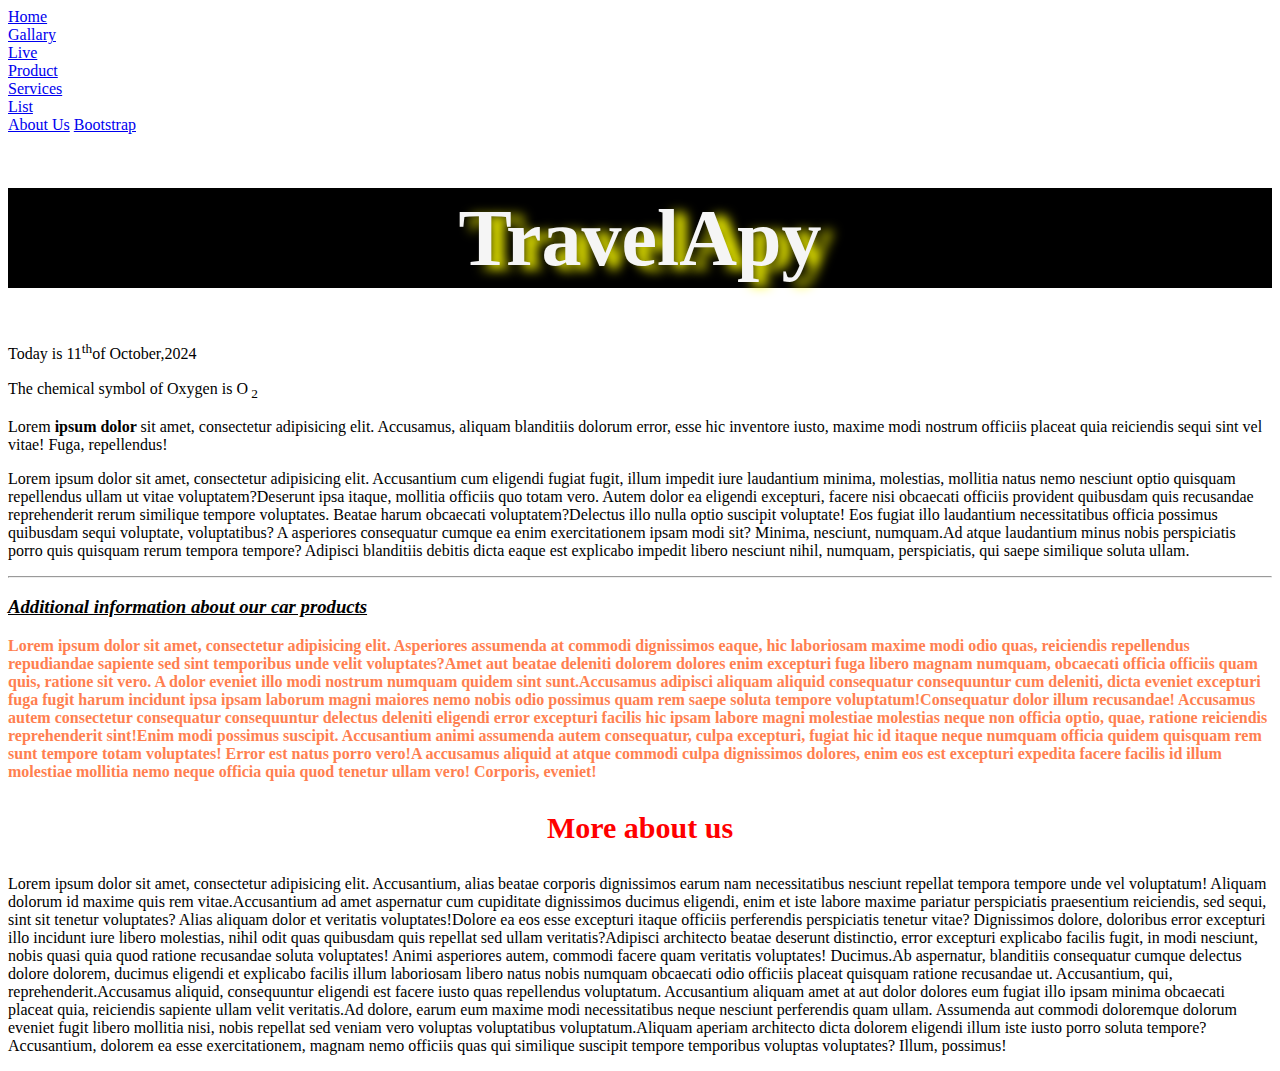
<file: index.html>
<!doctype html>
<html lang="en">
<head>
  <meta charset="UTF-8">
  <meta name="viewport"
        content="width=device-width, user-scalable=no, initial-scale=1.0, maximum-scale=1.0, minimum-scale=1.0">
  <meta http-equiv="X-UA-Compatible" content="ie=edge">
  <title>Home </title>
  <link rel="icon" href="Assets/home.png">
  <link rel="stylesheet" href="CSS/main.css">
</head>

<body>
<a href="index.html"> Home</a><br>
<a href="gallary.html" target="_self">Gallary</a> <br>
<a href="https://www.youtube.com/watch?v=nEuQW0S_9D8" target="_blank">Live</a><br>
<a href="Product.html"> Product</a> <br>
<a href="Services.html"> Services</a><br>
<a href="List.html"> List</a><br>
<a href="About.html">About Us</a>
<a href="main.html">Bootstrap</a>
<h1>
  TravelApy
  </h1>
<p> Today is 11<sup>th</sup>of October,2024</p>
<p>The chemical symbol of Oxygen is O<sub> 2</sub></p>
  <p>
    Lorem <b> ipsum dolor </b> sit amet, consectetur adipisicing elit. Accusamus, aliquam blanditiis dolorum error, esse hic inventore iusto, maxime modi nostrum officiis placeat quia reiciendis sequi sint vel vitae! Fuga, repellendus!
  </p>
  <p><span>Lorem ipsum dolor sit amet, consectetur adipisicing elit. Accusantium cum eligendi fugiat fugit, illum impedit iure laudantium minima, molestias, mollitia natus nemo nesciunt optio quisquam repellendus ullam ut vitae voluptatem?</span><span>Deserunt ipsa itaque, mollitia officiis quo totam vero. Autem dolor ea eligendi excepturi, facere nisi obcaecati officiis provident quibusdam quis recusandae reprehenderit rerum similique tempore voluptates. Beatae harum obcaecati voluptatem?</span><span>Delectus illo nulla optio suscipit voluptate! Eos fugiat illo laudantium necessitatibus officia possimus quibusdam sequi voluptate, voluptatibus? A asperiores consequatur cumque ea enim exercitationem ipsam modi sit? Minima, nesciunt, numquam.</span><span>Ad atque laudantium minus nobis perspiciatis porro quis quisquam rerum tempora tempore? Adipisci blanditiis debitis dicta eaque est explicabo impedit libero nesciunt nihil, numquam, perspiciatis, qui saepe similique soluta ullam.</span></p>
<hr>
<h3 > <u> <i>
  Additional information about our car products </i></u> </h3>
<p style="color: coral; font-weight:bold"><span>Lorem ipsum dolor sit amet, consectetur adipisicing elit. Asperiores assumenda at commodi dignissimos eaque, hic laboriosam maxime modi odio quas, reiciendis repellendus repudiandae sapiente sed sint temporibus unde velit voluptates?</span><span>Amet aut beatae deleniti dolorem dolores enim excepturi fuga libero magnam numquam, obcaecati officia officiis quam quis, ratione sit vero. A dolor eveniet illo modi nostrum numquam quidem sint sunt.</span><span>Accusamus adipisci aliquam aliquid consequatur consequuntur cum deleniti, dicta eveniet excepturi fuga fugit harum incidunt ipsa ipsam laborum magni maiores nemo nobis odio possimus quam rem saepe soluta tempore voluptatum!</span><span>Consequatur dolor illum recusandae! Accusamus autem consectetur consequatur consequuntur delectus deleniti eligendi error excepturi facilis hic ipsam labore magni molestiae molestias neque non officia optio, quae, ratione reiciendis reprehenderit sint!</span><span>Enim modi possimus suscipit. Accusantium animi assumenda autem consequatur, culpa excepturi, fugiat hic id itaque neque numquam officia quidem quisquam rem sunt tempore totam voluptates! Error est natus porro vero!</span><span>A accusamus aliquid at atque commodi culpa dignissimos dolores, enim eos est excepturi expedita facere facilis id illum molestiae mollitia nemo neque officia quia quod tenetur ullam vero! Corporis, eveniet!</span></p>
<h3 style="color: red; text-align:center;font-size: 30px">
  More about us
</h3>
<p><span>Lorem ipsum dolor sit amet, consectetur adipisicing elit. Accusantium, alias beatae corporis dignissimos earum nam necessitatibus nesciunt repellat tempora tempore unde vel voluptatum! Aliquam dolorum id maxime quis rem vitae.</span><span>Accusantium ad amet aspernatur cum cupiditate dignissimos ducimus eligendi, enim et iste labore maxime pariatur perspiciatis praesentium reiciendis, sed sequi, sint sit tenetur voluptates? Alias aliquam dolor et veritatis voluptates!</span><span>Dolore ea eos esse excepturi itaque officiis perferendis perspiciatis tenetur vitae? Dignissimos dolore, doloribus error excepturi illo incidunt iure libero molestias, nihil odit quas quibusdam quis repellat sed ullam veritatis?</span><span>Adipisci architecto beatae deserunt distinctio, error excepturi explicabo facilis fugit, in modi nesciunt, nobis quasi quia quod ratione recusandae soluta voluptates! Animi asperiores autem, commodi facere quam veritatis voluptates! Ducimus.</span><span>Ab aspernatur, blanditiis consequatur cumque delectus dolore dolorem, ducimus eligendi et explicabo facilis illum laboriosam libero natus nobis numquam obcaecati odio officiis placeat quisquam ratione recusandae ut. Accusantium, qui, reprehenderit.</span><span>Accusamus aliquid, consequuntur eligendi est facere iusto quas repellendus voluptatum. Accusantium aliquam amet at aut dolor dolores eum fugiat illo ipsam minima obcaecati placeat quia, reiciendis sapiente ullam velit veritatis.</span><span>Ad dolore, earum eum maxime modi necessitatibus neque nesciunt perferendis quam ullam. Assumenda aut commodi doloremque dolorum eveniet fugit libero mollitia nisi, nobis repellat sed veniam vero voluptas voluptatibus voluptatum.</span><span>Aliquam aperiam architecto dicta dolorem eligendi illum iste iusto porro soluta tempore? Accusantium, dolorem ea esse exercitationem, magnam nemo officiis quas qui similique suscipit tempore temporibus voluptas voluptates? Illum, possimus!</span></p>


</body>
</html>
</file>
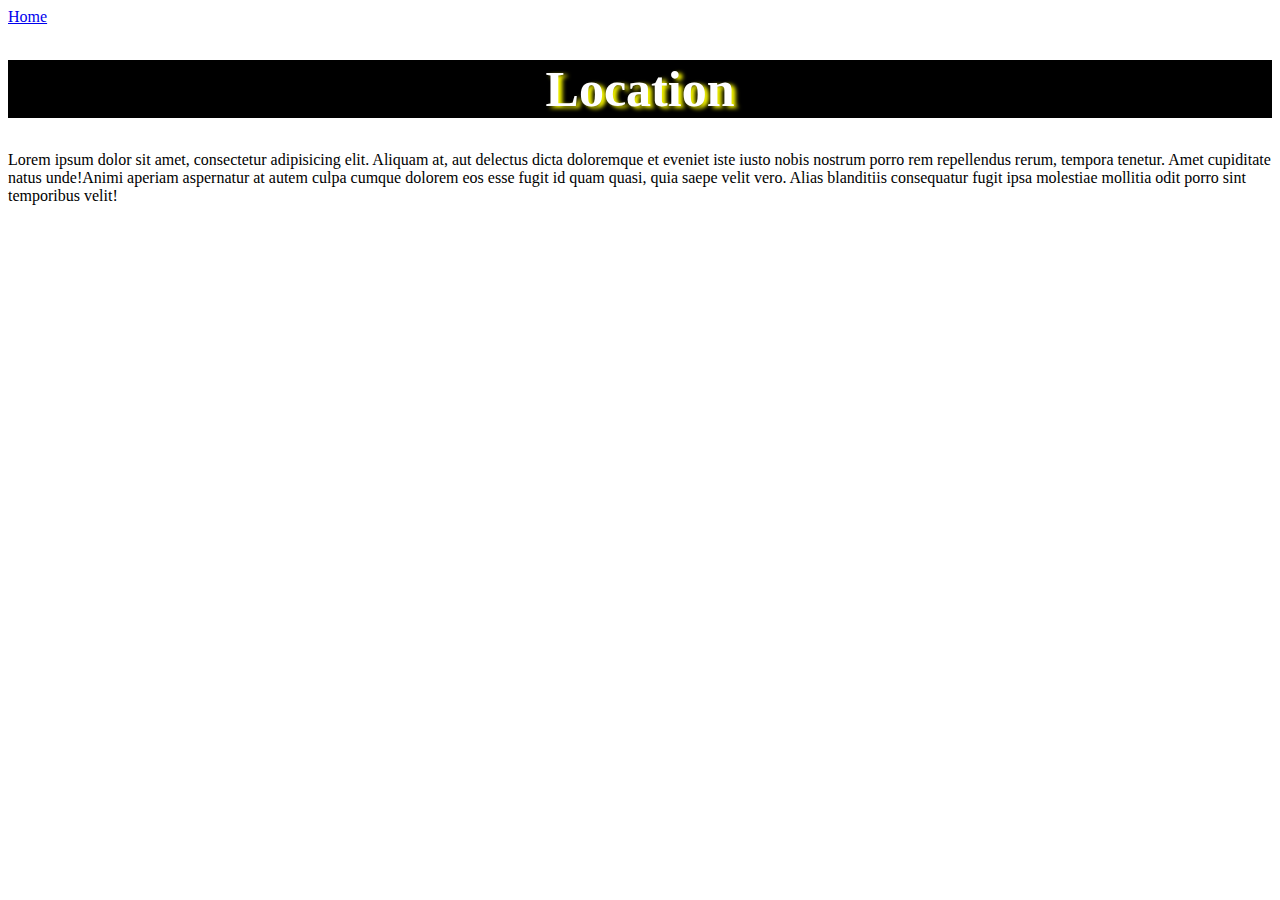
<file: About.html>
<!doctype html>
<html lang="en">
<head>
  <meta charset="UTF-8">
  <meta name="viewport"
        content="width=device-width, user-scalable=no, initial-scale=1.0, maximum-scale=1.0, minimum-scale=1.0">
  <meta http-equiv="X-UA-Compatible" content="ie=edge">
  <title>About Us</title>
  <style>
    h1{
      background-color: black;
      color: white;
      font-size: 50px;
      text-align: center;
      font-weight: bolder;
      text-shadow: 4px 2px 4px yellow;



    }
  </style>
</head>
<body>
<a href="index.html"> Home</a><br>
<h1>Location</h1>
<p><span>Lorem ipsum dolor sit amet, consectetur adipisicing elit. Aliquam at, aut delectus dicta doloremque et eveniet iste iusto nobis nostrum porro rem repellendus rerum, tempora tenetur. Amet cupiditate natus unde!</span><span>Animi aperiam aspernatur at autem culpa cumque dolorem eos esse fugit id quam quasi, quia saepe velit vero. Alias blanditiis consequatur fugit ipsa molestiae mollitia odit porro sint temporibus velit!</span></p>
<iframe src="https://www.google.com/maps/embed?pb=!1m18!1m12!1m3!1d3989.2318876173536!2d37.08931271018067!3d-0.9823708990040064!2m3!1f0!2f0!3f0!3m2!1i1024!2i768!4f13.1!3m3!1m2!1s0x182f4d41dcd966b3%3A0xc1d95bc57449aac6!2sSHELL%20THIKA%20GREENS%20PETROL%20STATION!5e0!3m2!1sen!2ske!4v1728997268361!5m2!1sen!2ske" width="100%" height="500px" style="border:0;" allowfullscreen="" loading="lazy" referrerpolicy="no-referrer-when-downgrade"></iframe>
</body>
</html>
</file>
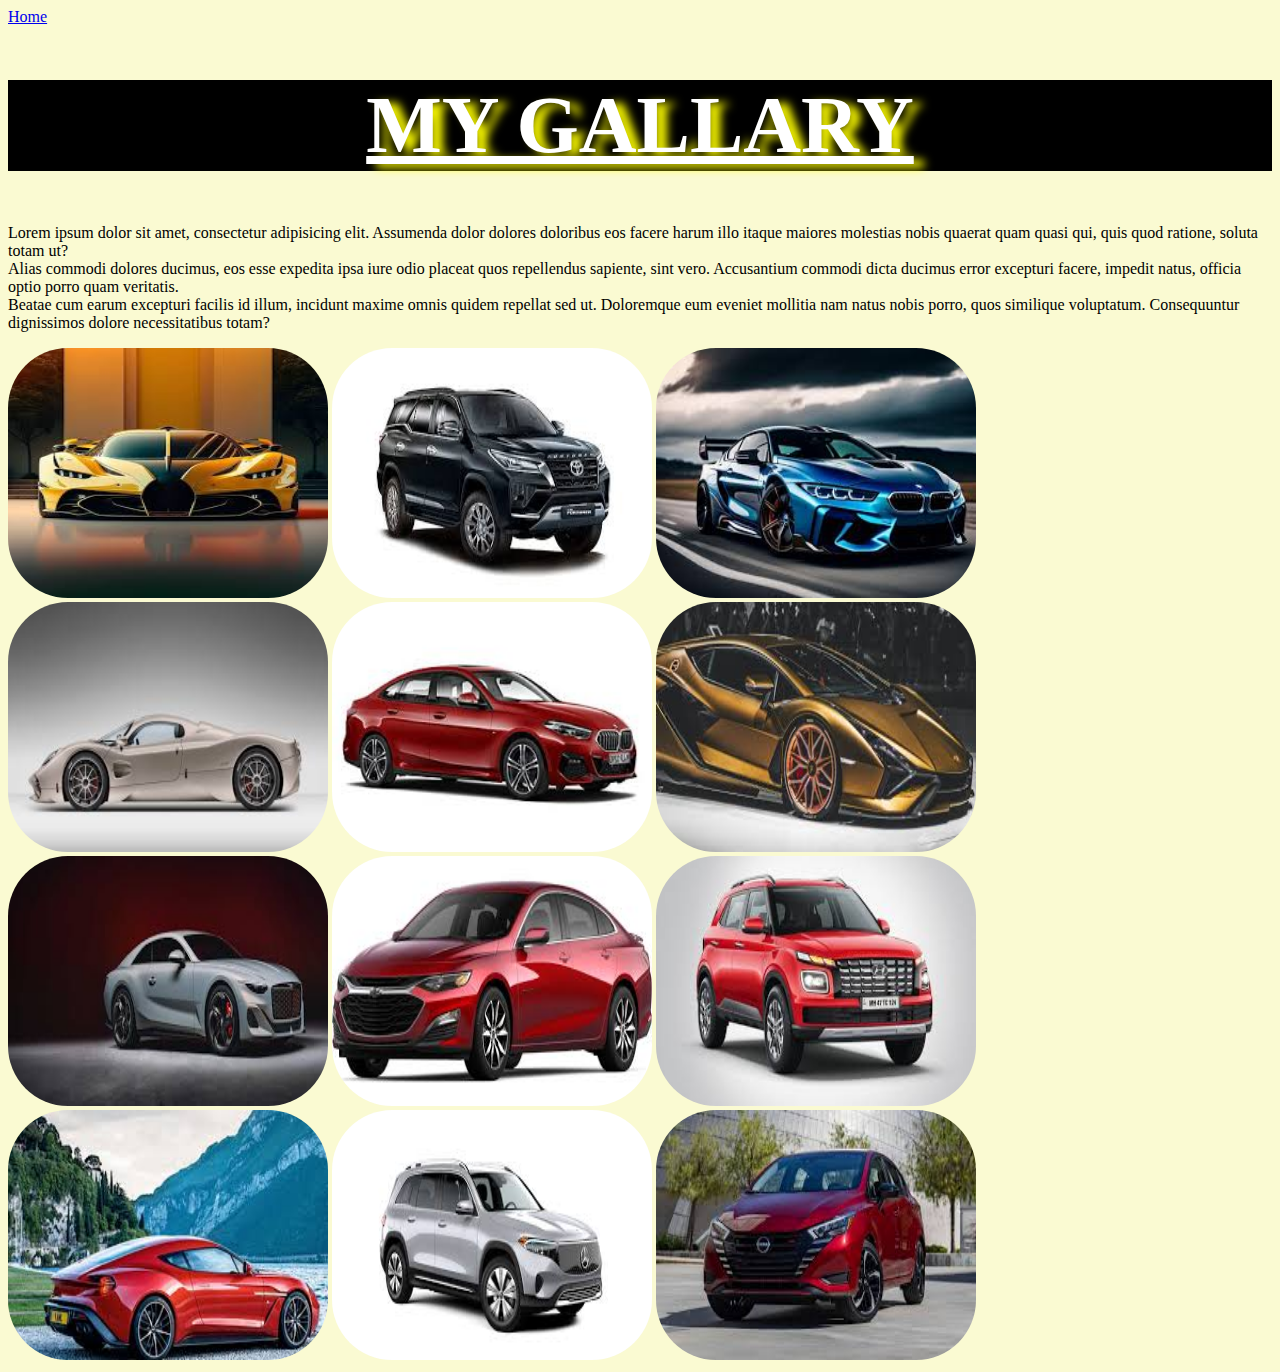
<file: gallary.html>
<!doctype html>
<html lang="en">
<head>
    <meta charset="UTF-8">
    <meta name="viewport"
          content="width=device-width, user-scalable=no, initial-scale=1.0, maximum-scale=1.0, minimum-scale=1.0">
    <meta http-equiv="X-UA-Compatible" content="ie=edge">
    <link rel="icon" href="Assets/gallary.png">
    <link rel="stylesheet" href="CSS/style.css">
    <title>Glallary</title>
    <style>
    h1{
        text-align: center;
        color: white;
        background-color: black;
        font-weight: bolder;
        text-shadow: 10px 4px 10px yellow;
        font-size: 80px;
        text-decoration: underline;
    }
    </style>
</head>
<a href="index.html"> Home</a><br>
<body>
<h1>MY GALLARY </h1>
<P>
<div>Lorem ipsum dolor sit amet, consectetur adipisicing elit. Assumenda dolor dolores doloribus eos facere harum illo
    itaque maiores molestias nobis quaerat quam quasi qui, quis quod ratione, soluta totam ut?
</div>
<div>Alias commodi dolores ducimus, eos esse expedita ipsa iure odio placeat quos repellendus sapiente, sint vero.
    Accusantium commodi dicta ducimus error excepturi facere, impedit natus, officia optio porro quam veritatis.
</div>
<div>Beatae cum earum excepturi facilis id illum, incidunt maxime omnis quidem repellat sed ut. Doloremque eum eveniet
    mollitia nam natus nobis porro, quos similique voluptatum. Consequuntur dignissimos dolore necessitatibus totam?
</div> </P>
<img src="Assets/car1.jpeg" alt="">
<img src="Assets/car11.jpeg" alt="">
<img src="Assets/car2.jpeg" alt="">
<img src="Assets/car8.jpeg" alt="">
<img src="Assets/car7.jpeg" alt="">
<img src="Assets/car5.jpeg" alt="">
<img src="Assets/car4.jpeg" alt="">
<img src="Assets/car3.jpeg" alt="">
<img src="Assets/car6.jpeg" alt="">
<img src="Assets/car10.jpeg" alt="">
<img src="Assets/car9.jpeg" alt="">
<img src="Assets/car12.jpeg" alt="">
</body>
</html>
</file>
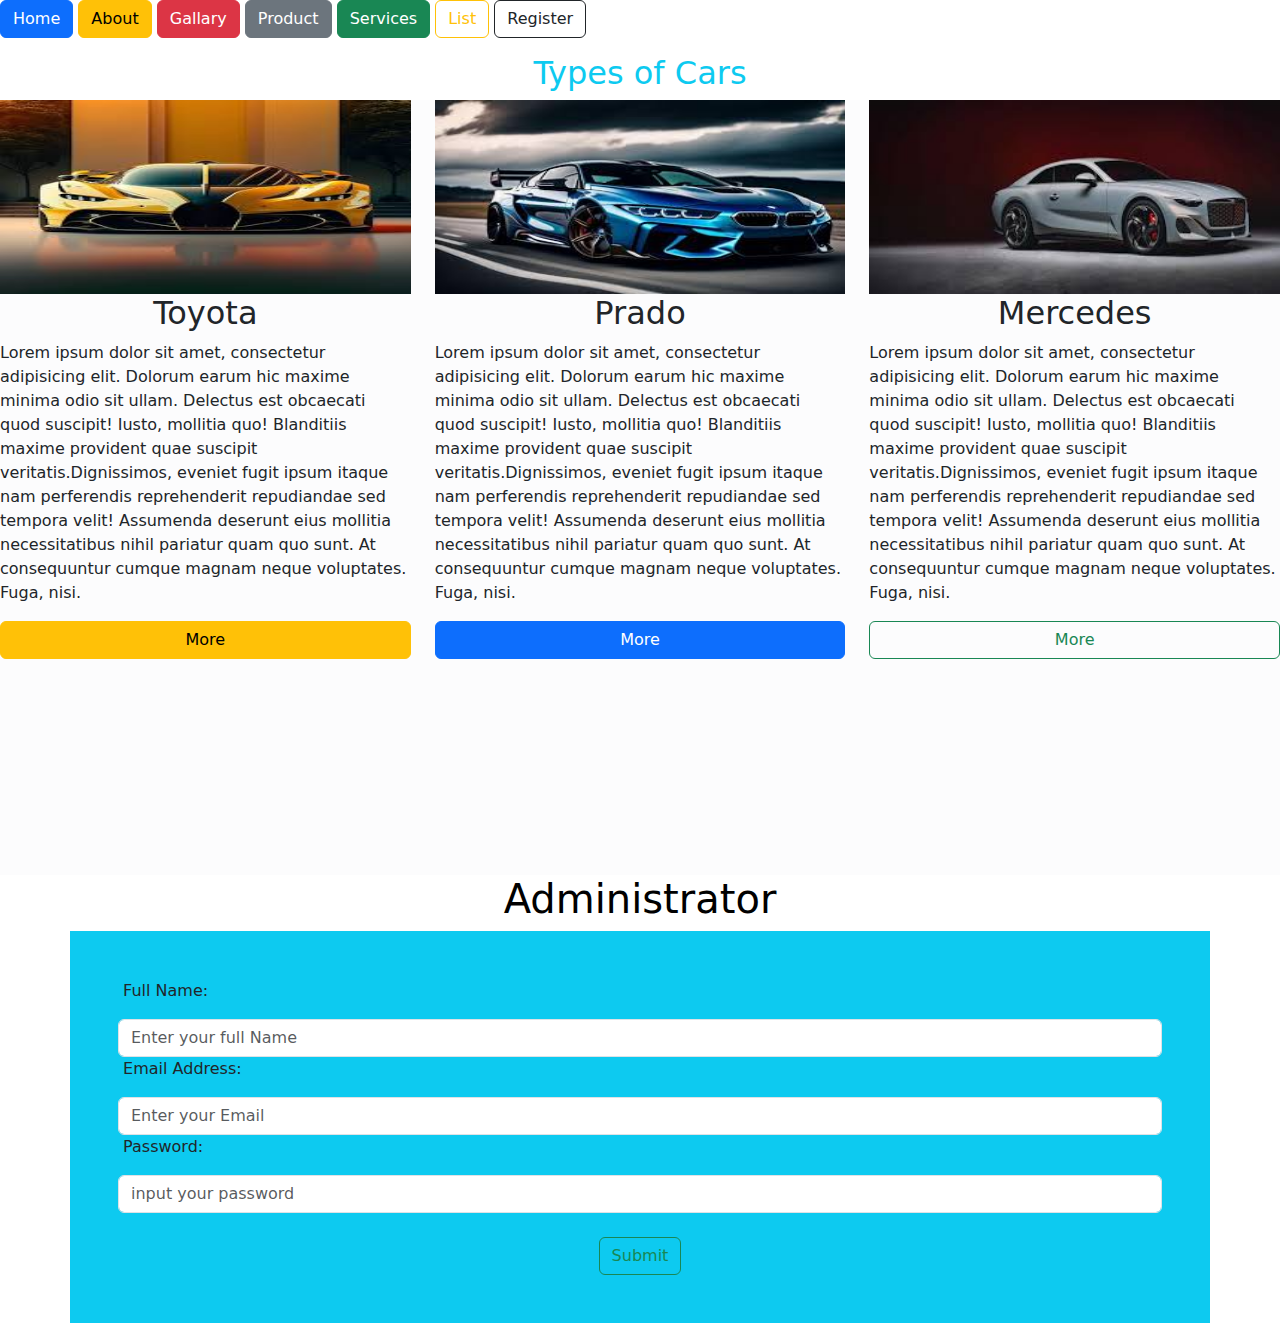
<file: landingpage.html>
<!doctype html>
<html lang="en">
<head>
    <meta charset="UTF-8">
    <meta name="viewport"
          content="width=device-width, user-scalable=no, initial-scale=1.0, maximum-scale=1.0, minimum-scale=1.0">
    <meta http-equiv="X-UA-Compatible" content="ie=edge">
    <link rel="stylesheet" href="bootstrap-5.3.3-dist/css/bootstrap.min.css">
    <link rel="stylesheet" href="bootstrap-5.3.3-dist/js/bootstrap.min.js">

    <title>Document</title>
</head>
<body>
<a href="index.html" class="btn btn-primary">Home</a>
<a href="About.html" class="btn btn-warning">About</a>
<a href="gallary.html" class="btn btn-danger">Gallary</a>
<a href="Product.html" class="btn btn-secondary">Product</a>
<a href="services.html" class="btn btn-success">Services</a>
<a href="List.html" class="btn btn-outline-warning">List</a>
<a href="register.html" class="btn btn-outline-dark">Register</a>

<h2 class="text-center text-info mt-3">Types of Cars</h2>

<div class="row bg-light-subtle">

    <div class="col">
        <img src="Assets/car1.jpeg" alt="" class="w-100 h-25">
        <h2 class="text-center">Toyota</h2>
        <p><span>Lorem ipsum dolor sit amet, consectetur adipisicing elit. Dolorum earum hic maxime minima odio sit ullam. Delectus est obcaecati quod suscipit! Iusto, mollitia quo! Blanditiis maxime provident quae suscipit veritatis.</span><span>Dignissimos, eveniet fugit ipsum itaque nam perferendis reprehenderit repudiandae sed tempora velit! Assumenda deserunt eius mollitia necessitatibus nihil pariatur quam quo sunt. At consequuntur cumque magnam neque voluptates. Fuga, nisi.</span></p>
 <div class="d-grid"> <a href="gallary.html" class="btn btn-warning" >More</a></div>
    </div>

    <div class="col">
          <img src="Assets/car2.jpeg" alt="" class="w-100 h-25">
        <h2 class="text-center">Prado</h2>
        <p><span>Lorem ipsum dolor sit amet, consectetur adipisicing elit. Dolorum earum hic maxime minima odio sit ullam. Delectus est obcaecati quod suscipit! Iusto, mollitia quo! Blanditiis maxime provident quae suscipit veritatis.</span><span>Dignissimos, eveniet fugit ipsum itaque nam perferendis reprehenderit repudiandae sed tempora velit! Assumenda deserunt eius mollitia necessitatibus nihil pariatur quam quo sunt. At consequuntur cumque magnam neque voluptates. Fuga, nisi.</span></p>
       <div class="d-grid"> <a href="gallary.html" class="btn btn-primary" >More</a></div>
    </div>

    <div class="col">
       <img src="Assets/car4.jpeg" alt="" class="w-100 h-25">
        <h2 class="text-center">Mercedes</h2>
        <p><span>Lorem ipsum dolor sit amet, consectetur adipisicing elit. Dolorum earum hic maxime minima odio sit ullam. Delectus est obcaecati quod suscipit! Iusto, mollitia quo! Blanditiis maxime provident quae suscipit veritatis.</span><span>Dignissimos, eveniet fugit ipsum itaque nam perferendis reprehenderit repudiandae sed tempora velit! Assumenda deserunt eius mollitia necessitatibus nihil pariatur quam quo sunt. At consequuntur cumque magnam neque voluptates. Fuga, nisi.</span></p>
      <div class="d-grid"> <a href="gallary.html" class="btn btn-outline-success" >More</a></div>
    </div>
</div>

<h1 class="text-center table-warning">Administrator</h1>
<form action="" class="bg-info container p-5">
    <label for="fname" class="form-label"></label> Full Name:
    <input type="text"class="form-control mt-3" id="fname" required="required" placeholder="Enter your full Name">

    <label for="email"class="form-label"></label> Email Address:
    <input type="email" class="form-control mt-3" id="email" required="required" placeholder="Enter your Email">

        <label for="password"class="form-label"></label> Password:
    <input type="password" class="form-control mt-3" id="password" required="required" placeholder="input your password">

    <div class="d-flex justify-content-center">
    <button type="submit"class="mt-4 btn btn-outline-success " >Submit</button>
    </div>

</form>

</body>
</html>
</file>
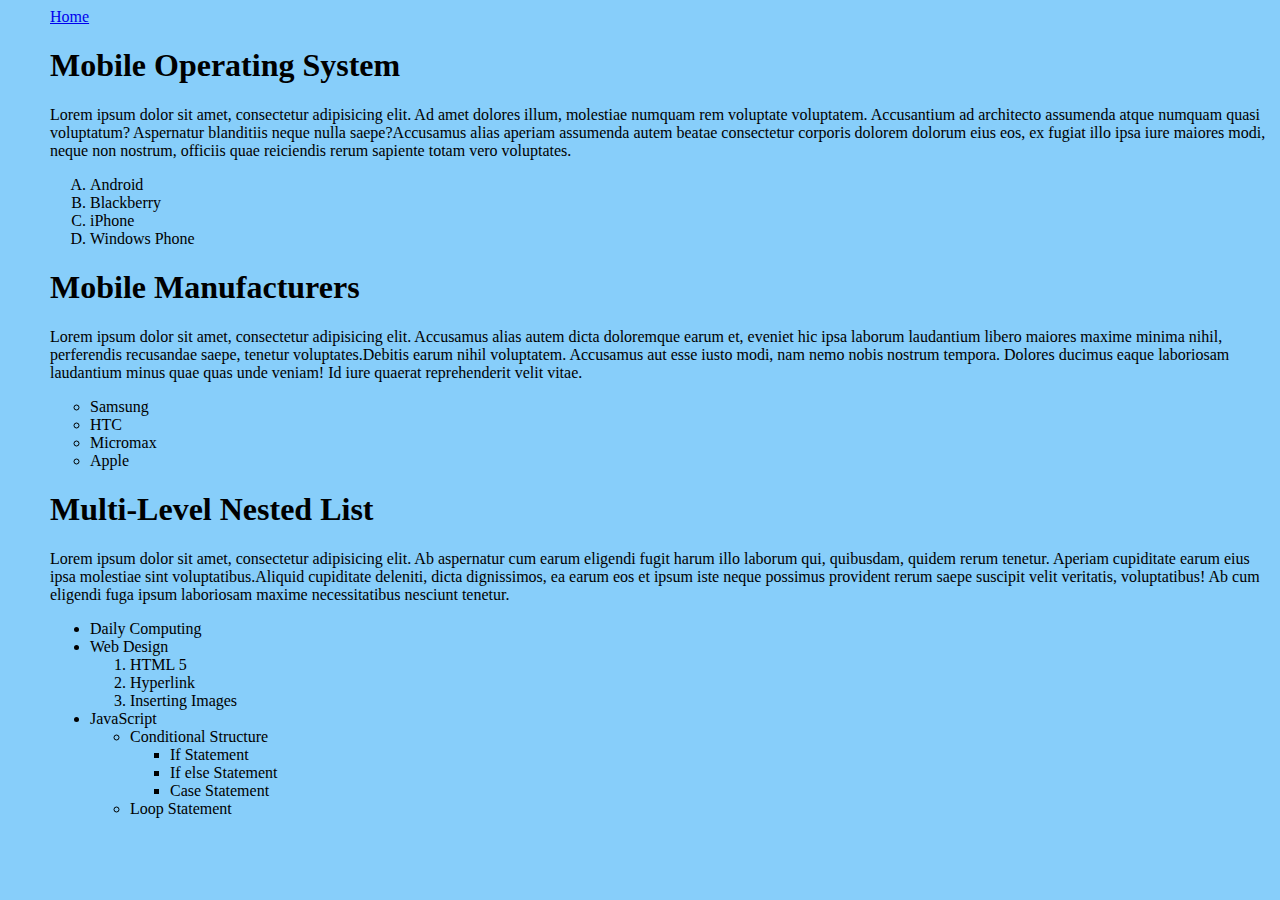
<file: List.html>
<!doctype html>
<html lang="en">
<head>
    <meta charset="UTF-8">
    <meta name="viewport"
          content="width=device-width, user-scalable=no, initial-scale=1.0, maximum-scale=1.0, minimum-scale=1.0">
    <meta http-equiv="X-UA-Compatible" content="ie=edge">
    <link rel="icon" href="Assets/list.png">
    <title>List</title>

    <style>
        body{
            background-color: lightskyblue;
            margin-left: 50px;
        }
    </style>
</head>
<a href="index.html"> Home</a><br>
<body>
<h1>Mobile Operating System</h1>
<p><span>Lorem ipsum dolor sit amet, consectetur adipisicing elit. Ad amet dolores illum, molestiae numquam rem voluptate voluptatem. Accusantium ad architecto assumenda atque numquam quasi voluptatum? Aspernatur blanditiis neque nulla saepe?</span><span>Accusamus alias aperiam assumenda autem beatae consectetur corporis dolorem dolorum eius eos, ex fugiat illo ipsa iure maiores modi, neque non nostrum, officiis quae reiciendis rerum sapiente totam vero voluptates.</span></p>
<ol type="A">
<li>Android</li>
<li>Blackberry</li>
<li>iPhone</li>
<li>Windows Phone</li>
    </ol>
<h1> Mobile Manufacturers</h1>
<p><span>Lorem ipsum dolor sit amet, consectetur adipisicing elit. Accusamus alias autem dicta doloremque earum et, eveniet hic ipsa laborum laudantium libero maiores maxime minima nihil, perferendis recusandae saepe, tenetur voluptates.</span><span>Debitis earum nihil voluptatem. Accusamus aut esse iusto modi, nam nemo nobis nostrum tempora. Dolores ducimus eaque laboriosam laudantium minus quae quas unde veniam! Id iure quaerat reprehenderit velit vitae.</span></p>
<ul style="list-style-type: circle">
    <li>Samsung</li>
    <li>HTC</li>
    <li>Micromax</li>
    <li>Apple</li>
</ul>
<h1> Multi-Level Nested List</h1>
<p><span>Lorem ipsum dolor sit amet, consectetur adipisicing elit. Ab aspernatur cum earum eligendi fugit harum illo laborum qui, quibusdam, quidem rerum tenetur. Aperiam cupiditate earum eius ipsa molestiae sint voluptatibus.</span><span>Aliquid cupiditate deleniti, dicta dignissimos, ea earum eos et ipsum iste neque possimus provident rerum saepe suscipit velit veritatis, voluptatibus! Ab cum eligendi fuga ipsum laboriosam maxime necessitatibus nesciunt tenetur.</span></p>
<ul>
<li> Daily Computing</li>
    <li> Web Design
    <ol type="1">
        <li>HTML 5</li>
        <li> Hyperlink</li>
        <li>  Inserting Images</li>
    </ol>
    </li>
    <li> JavaScript
    <ul >
        <li>Conditional Structure
<ul style="list-style-type: square">
    <li>If Statement</li>
    <li>If else Statement</li>
    <li>Case Statement</li>
</ul>
        </li>
        <li> Loop Statement</li>

    </ul>
    </li>
</ul>

</body>
</html>
</file>
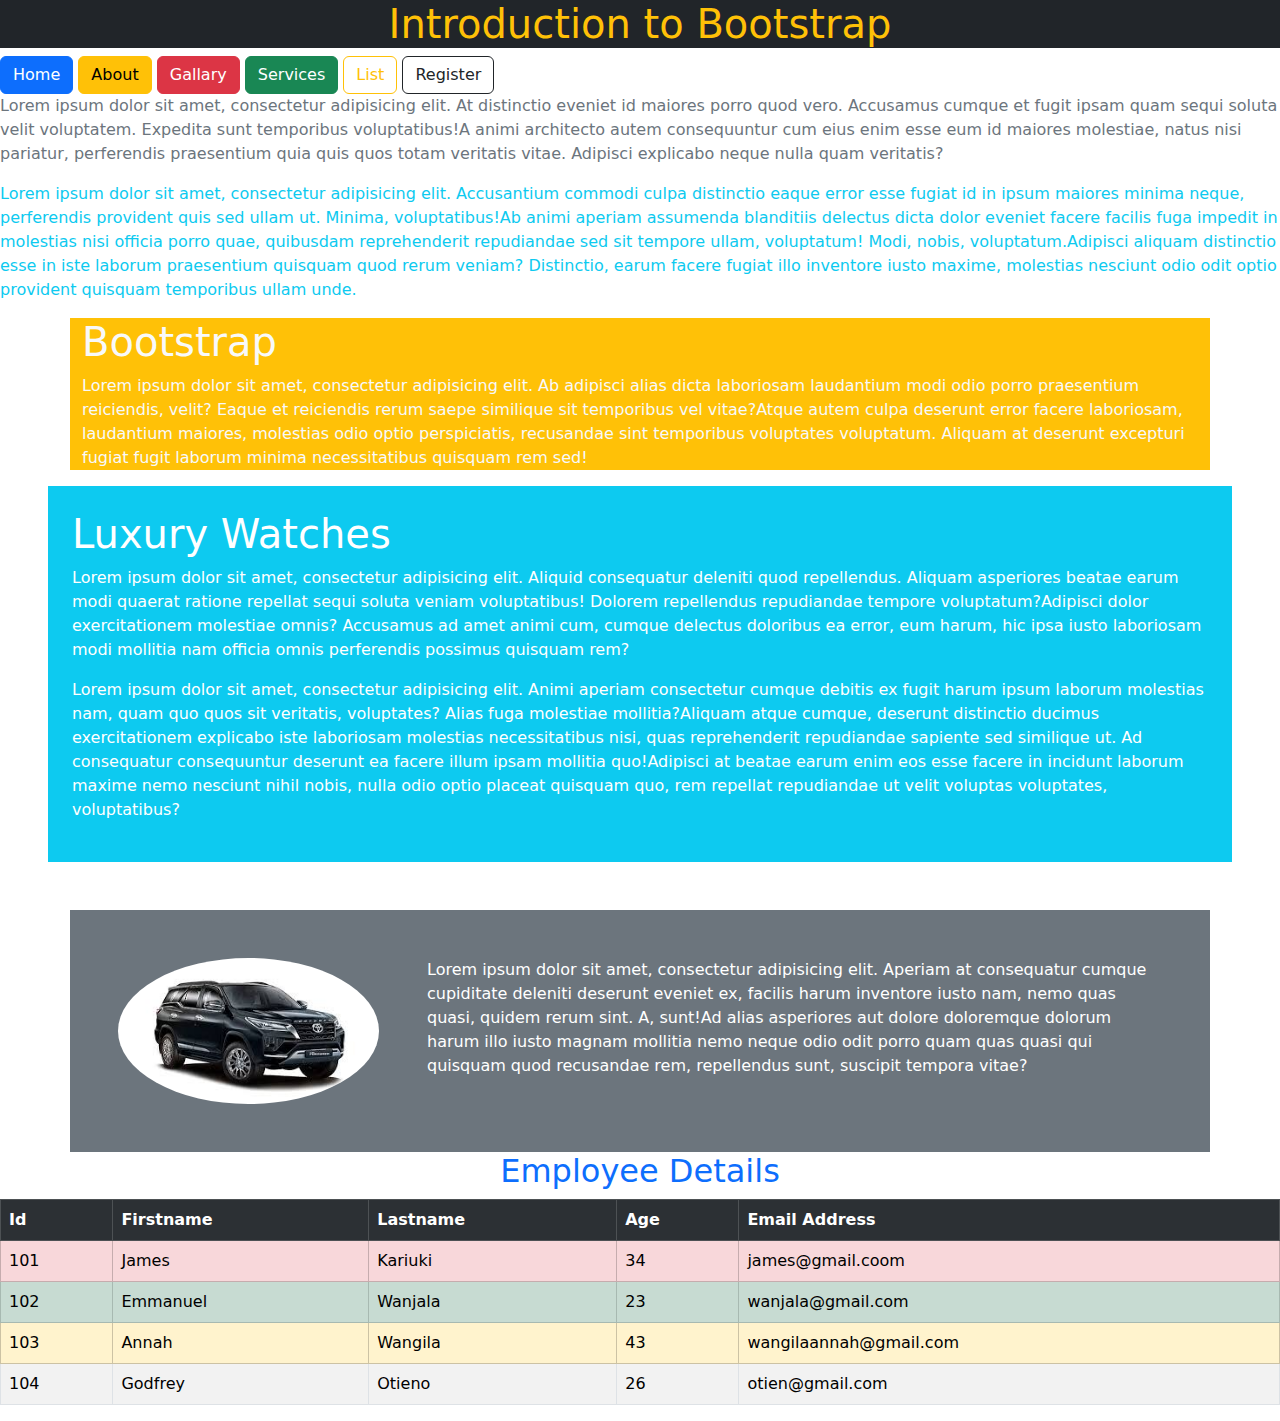
<file: main.html>
<!doctype html>
<html lang="en">
<head>
    <meta charset="UTF-8">
    <meta name="viewport"
          content="width=device-width, user-scalable=no, initial-scale=1.0, maximum-scale=1.0, minimum-scale=1.0">
    <meta http-equiv="X-UA-Compatible" content="ie=edge">
    <link rel="stylesheet" href="bootstrap-5.3.3-dist/css/bootstrap.min.css">
    <script src="bootstrap-5.3.3-dist/js/bootstrap.min.js"></script>
    <title>Document</title>
</head>
<body>
<h1 class="text-warning text-center bg-dark">Introduction to Bootstrap</h1>
<a href="index.html" class="btn btn-primary">Home</a>
<a href="About.html" class="btn btn-warning">About</a>
<a href="gallary.html" class="btn btn-danger">Gallary</a>
<a href="services.html" class="btn btn-success">Services</a>
<a href="List.html" class="btn btn-outline-warning">List</a>
<a href="register.html" class="btn btn-outline-dark">Register</a>

<p class="text-secondary "><span>Lorem ipsum dolor sit amet, consectetur adipisicing elit. At distinctio eveniet id maiores porro quod vero. Accusamus cumque et fugit ipsam quam sequi soluta velit voluptatem. Expedita sunt temporibus voluptatibus!</span><span>A animi architecto autem consequuntur cum eius enim esse eum id maiores molestiae, natus nisi pariatur, perferendis praesentium quia quis quos totam veritatis vitae. Adipisci explicabo neque nulla quam veritatis?</span></p>
<p class="text-info"><span >Lorem ipsum dolor sit amet, consectetur adipisicing elit. Accusantium commodi culpa distinctio eaque error esse fugiat id in ipsum maiores minima neque, perferendis provident quis sed ullam ut. Minima, voluptatibus!</span><span>Ab animi aperiam assumenda blanditiis delectus dicta dolor eveniet facere facilis fuga impedit in molestias nisi officia porro quae, quibusdam reprehenderit repudiandae sed sit tempore ullam, voluptatum! Modi, nobis, voluptatum.</span><span>Adipisci aliquam distinctio esse in iste laborum praesentium quisquam quod rerum veniam? Distinctio, earum facere fugiat illo inventore iusto maxime, molestias nesciunt odio odit optio provident quisquam temporibus ullam unde.</span></p>

<div class="bg-warning text-light container ">
    <h1>Bootstrap</h1>
    <p><span>Lorem ipsum dolor sit amet, consectetur adipisicing elit. Ab adipisci alias dicta laboriosam laudantium modi odio porro praesentium reiciendis, velit? Eaque et reiciendis rerum saepe similique sit temporibus vel vitae?</span><span>Atque autem culpa deserunt error facere laboriosam, laudantium maiores, molestias odio optio perspiciatis, recusandae sint temporibus voluptates voluptatum. Aliquam at deserunt excepturi fugiat fugit laborum minima necessitatibus quisquam rem sed!</span></p>
</div>
<div class="bg-info text-white mt-3 mb-5 ms-5 me-5 p-4">
    <h1>Luxury Watches</h1>
    <p><span>Lorem ipsum dolor sit amet, consectetur adipisicing elit. Aliquid consequatur deleniti quod repellendus. Aliquam asperiores beatae earum modi quaerat ratione repellat sequi soluta veniam voluptatibus! Dolorem repellendus repudiandae tempore voluptatum?</span><span>Adipisci dolor exercitationem molestiae omnis? Accusamus ad amet animi cum, cumque delectus doloribus ea error, eum harum, hic ipsa iusto laboriosam modi mollitia nam officia omnis perferendis possimus quisquam rem?</span></p>
    <p><span>Lorem ipsum dolor sit amet, consectetur adipisicing elit. Animi aperiam consectetur cumque debitis ex fugit harum ipsum laborum molestias nam, quam quo quos sit veritatis, voluptates? Alias fuga molestiae mollitia?</span><span>Aliquam atque cumque, deserunt distinctio ducimus exercitationem explicabo iste laboriosam molestias necessitatibus nisi, quas reprehenderit repudiandae sapiente sed similique ut. Ad consequatur consequuntur deserunt ea facere illum ipsam mollitia quo!</span><span>Adipisci at beatae earum enim eos esse facere in incidunt laborum maxime nemo nesciunt nihil nobis, nulla odio optio placeat quisquam quo, rem repellat repudiandae ut velit voluptas voluptates, voluptatibus?</span></p>
</div>

<div class="bg-secondary container p-5 d-flex">
    <img src="Assets/car11.jpeg" alt="" class="me-5 rounded-circle w-25 h-25">
    <p class="text-white"><span>Lorem ipsum dolor sit amet, consectetur adipisicing elit. Aperiam at consequatur cumque cupiditate deleniti deserunt eveniet ex, facilis harum inventore iusto nam, nemo quas quasi, quidem rerum sint. A, sunt!</span><span>Ad alias asperiores aut dolore doloremque dolorum harum illo iusto magnam mollitia nemo neque odio odit porro quam quas quasi qui quisquam quod recusandae rem, repellendus sunt, suscipit tempora vitae?</span></p>
</div>

<h2 class="text-center text-primary "> Employee Details</h2>
<table class="table table-bordered table-hover table-striped ">
    <tr class="table-dark">
        <th>Id</th>
        <th>Firstname</th>
        <th>Lastname</th>
        <th>Age</th>
        <th>Email Address</th>
    </tr>
    <tr class="table-danger">
        <td>101</td>
        <td>James</td>
        <td>Kariuki</td>
        <td>34</td>
        <td>james@gmail.coom</td>
    </tr>

    <tr class="table-success">
        <td>102</td>
        <td>Emmanuel</td>
        <td>Wanjala</td>
        <td>23</td>
        <td>wanjala@gmail.com</td>
    </tr>

     <tr class="table-warning">
        <td>103</td>
        <td>Annah</td>
        <td>Wangila</td>
        <td>43</td>
        <td>wangilaannah@gmail.com</td>
    </tr>

    <tr>
        <td>104</td>
        <td>Godfrey</td>
        <td>Otieno</td>
        <td>26</td>
        <td>otien@gmail.com</td>
    </tr>

</table>

</body>
</html>
</file>
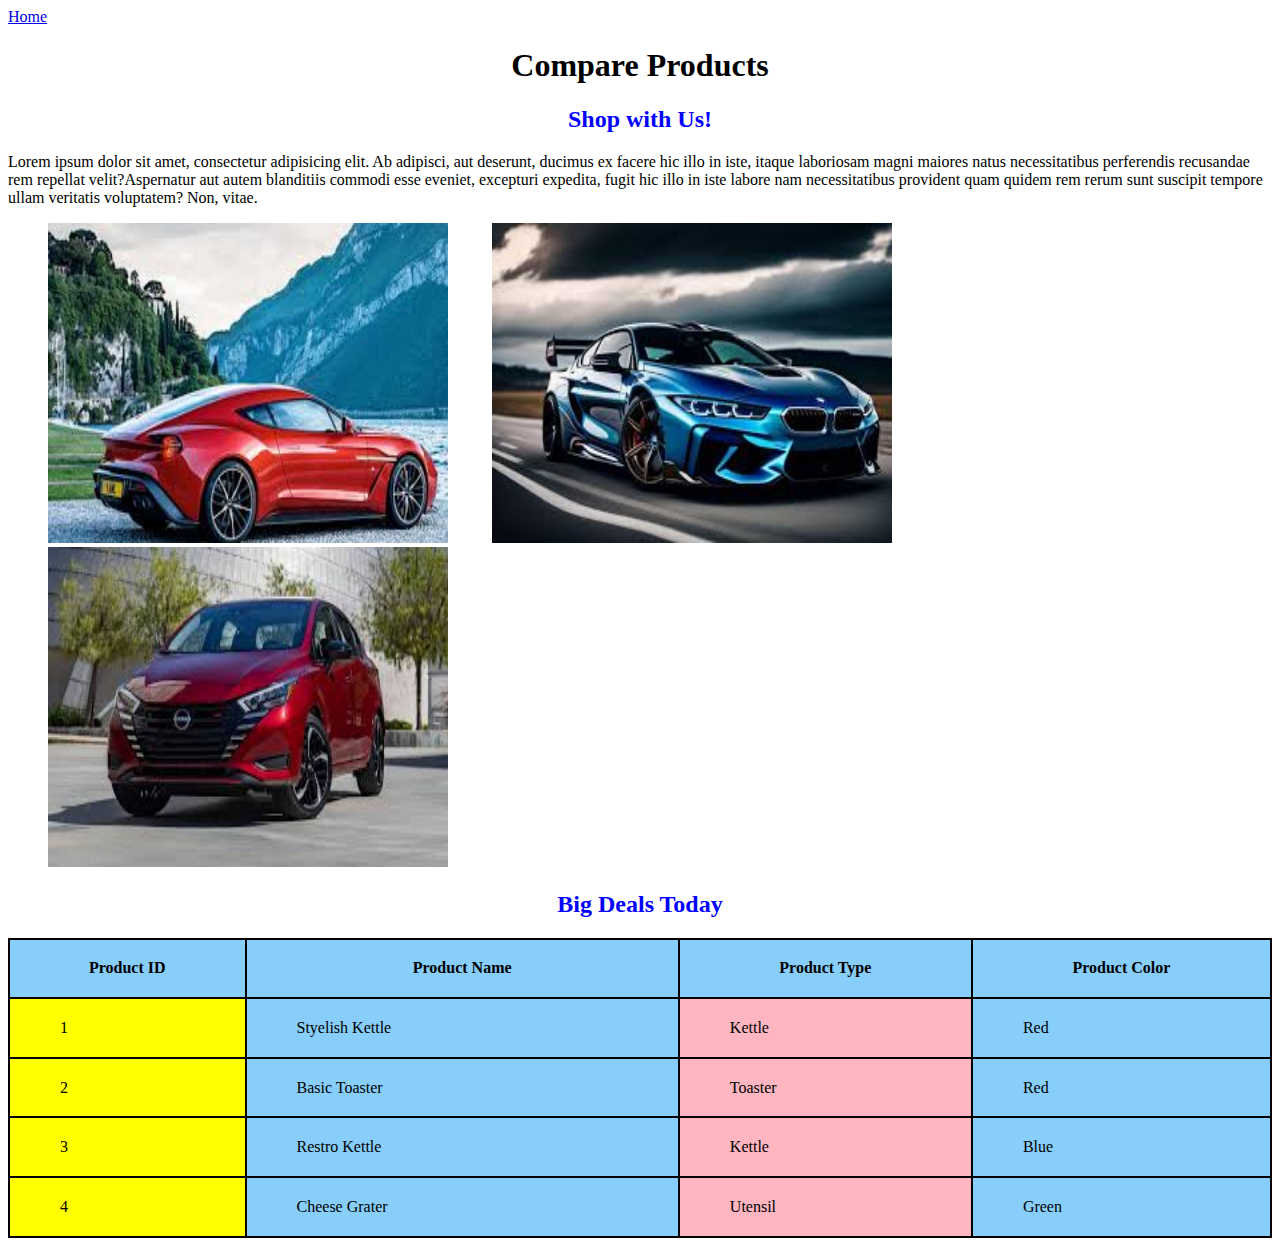
<file: Product.html>
<!doctype html>
<html lang="en">
<head>
    <meta charset="UTF-8">
    <meta name="viewport"
          content="width=device-width, user-scalable=no, initial-scale=1.0, maximum-scale=1.0, minimum-scale=1.0">
    <meta http-equiv="X-UA-Compatible" content="ie=edge">
    <link rel="icon" href="Assets/product.png">
    <title>Product Info</title>
    <style>
    h1{
        text-align: center;
        font-weight: bolder;
    }
    h2{
        text-align: center;
        color: blue;
    }
    img{
        width: 400px;
        height: 320px;
        margin-left: 40px;
    }
    table,th,td{
        border: 2px solid black;
        border-collapse: collapse;
    }
table{
    width: 100%;
    height: 300px;
    background-color: lightskyblue;
   // margin: auto;
}
td{
    padding-left: 50px;
}
.one{ background-color: yellow}
.two{background-color: lightpink}
    </style>
</head>
<body>
<a href="index.html"> Home</a><br>
<h1> Compare Products</h1>
<h2> Shop with Us!</h2>
<p><span>Lorem ipsum dolor sit amet, consectetur adipisicing elit. Ab adipisci, aut deserunt, ducimus ex facere hic illo in iste, itaque laboriosam magni maiores natus necessitatibus perferendis recusandae rem repellat velit?</span><span>Aspernatur aut autem blanditiis commodi esse eveniet, excepturi expedita, fugit hic illo in iste labore nam necessitatibus provident quam quidem rem rerum sunt suscipit tempore ullam veritatis voluptatem? Non, vitae.</span></p>
<img src="Assets/car10.jpeg" alt="">
<img src="Assets/car2.jpeg" alt="">
<img src="Assets/car12.jpeg" alt="">
<h2> Big Deals Today</h2>
<table>
   <tr style="background-color: lightskyblue">
    <th>Product ID</th>
     <th>Product Name</th>
     <th>Product Type</th>
     <th>Product Color</th>
</tr>
 <tr>
     <td class="one">1</td>
     <td>Styelish Kettle</td>
     <td class="two">Kettle</td>
     <td> Red</td>
 </tr>
    <tr>
        <td class="one">2</td>
        <td>Basic Toaster</td>
        <td class="two">Toaster</td>
        <td>Red</td>
    </tr>
     <tr>
        <td class="one" >3</td>
        <td>Restro Kettle</td>
        <td class="two">Kettle</td>
        <td>Blue</td>
    </tr>
 <tr>
        <td class="one">4</td>
        <td>Cheese Grater</td>
        <td class="two">Utensil</td>
        <td>Green</td>
    </tr>
</table>

</body>
</html>
</file>
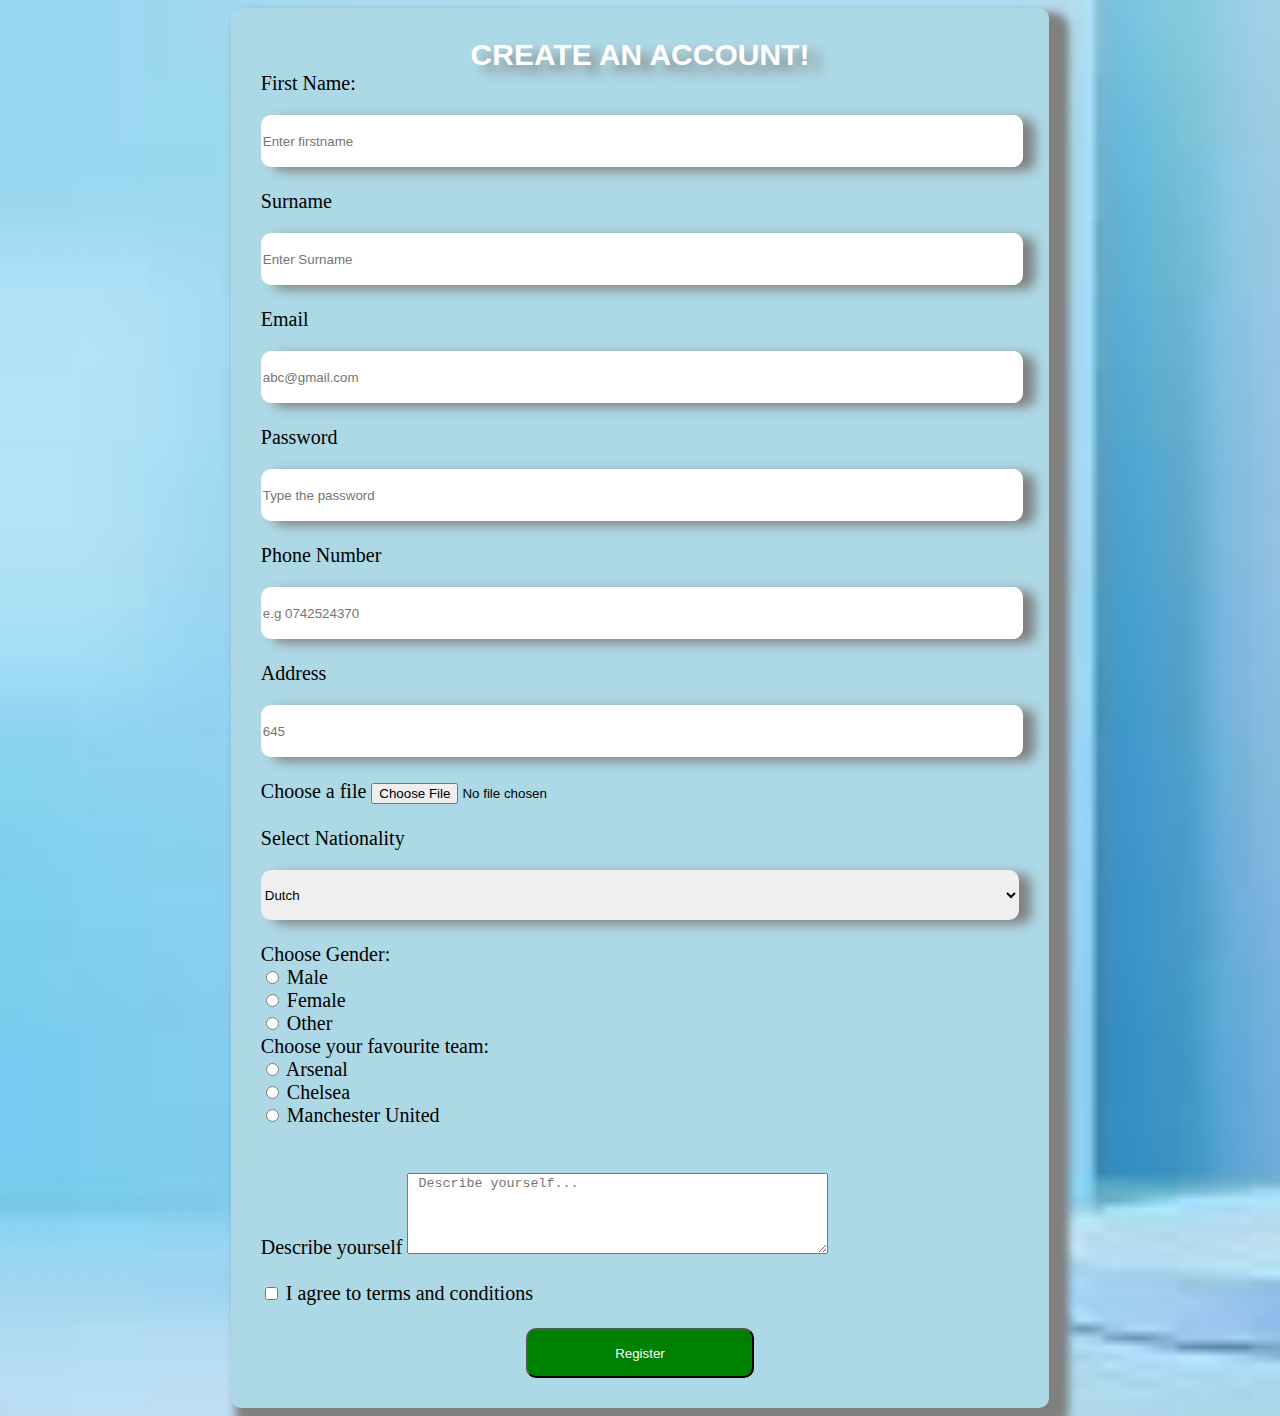
<file: register.html>
<!doctype html>
<html lang="en">
<head>
    <meta charset="UTF-8">
    <meta name="viewport"
          content="width=device-width, user-scalable=no, initial-scale=1.0, maximum-scale=1.0, minimum-scale=1.0">
    <meta http-equiv="X-UA-Compatible" content="ie=edge">
    <link rel="stylesheet" href="CSS/register.css">

    <title>Register</title>
    <style>
        body{
            background-image: url("Assets/reg.jpeg");
            background-repeat: no-repeat;
            background-size: cover;
        }
    </style>
</head>
<body>
<form action="">

    <legend> CREATE AN ACCOUNT!</legend>
    <label for="fname">First Name:</label>
    <input type="text"id="fname" placeholder="Enter firstname" required="required"> <br><br>

    <label for="sname">Surname </label>
    <input type="text" id="sname" placeholder="Enter Surname" required="required"><br><br>

    <label for="email">Email </label>
    <input id="email" placeholder="abc@gmail.com" type="Email"required="required"><br><br>

    <label for="password">Password</label>
    <input type="password"  id="password"placeholder="Type the password" required="required"><br><br>
    <label for="pnumber">Phone Number</label>
    <input type="tel" id="pnumber" placeholder="e.g 0742524370"required="required">
    <br><br>
        <label for="address">Address</label>
    <input type="number" id="address" placeholder="645"required="required">
    <br><br>

    <label for="file">Choose a file</label>
    <input type="file" id="file" placeholder="Select a file"> <br><br>

    <label for="nationality">Select Nationality</label>
    <select name="" id="nationality">
        <option value="" disabled="disabled">--Choose One--</option>
        <option value="">Dutch</option>
        <option value="">German</option>
        <option value="">Italian</option>
        <option value="">Kenyan</option>
         <option value="">Ugandan</option>
    </select><br><br>

    <label>Choose Gender:</label><br>
<input type="radio" id="male" name="gender">
<label for="male">Male</label><br>

<input type="radio" id="fmale" name="gender">
<label for="fmale">Female</label><br>

<input type="radio" id="other" name="gender">
<label for="other">Other</label><br>

<label>Choose your favourite team:</label><br>
<input type="radio" id="arsenal" name="team">
<label for="arsenal">Arsenal</label><br>

<input type="radio" id="chelsea" name="team">
<label for="chelsea">Chelsea</label><br>

<input type="radio" id="manu" name="team">
<label for="manu">Manchester United</label><br>
    <br><br>

    <label for="message"> Describe yourself</label>
    <textarea name=""id="message"cols="50" rows="5" maxlength="250" placeholder=" Describe yourself..." required="required"></textarea><br><br>

    <input type="checkbox"id="terms">
    <label for="terms">I agree to terms and conditions</label> <br><br>

    <button type="submit">Register</button>
</form>

</body>
</html>
</file>
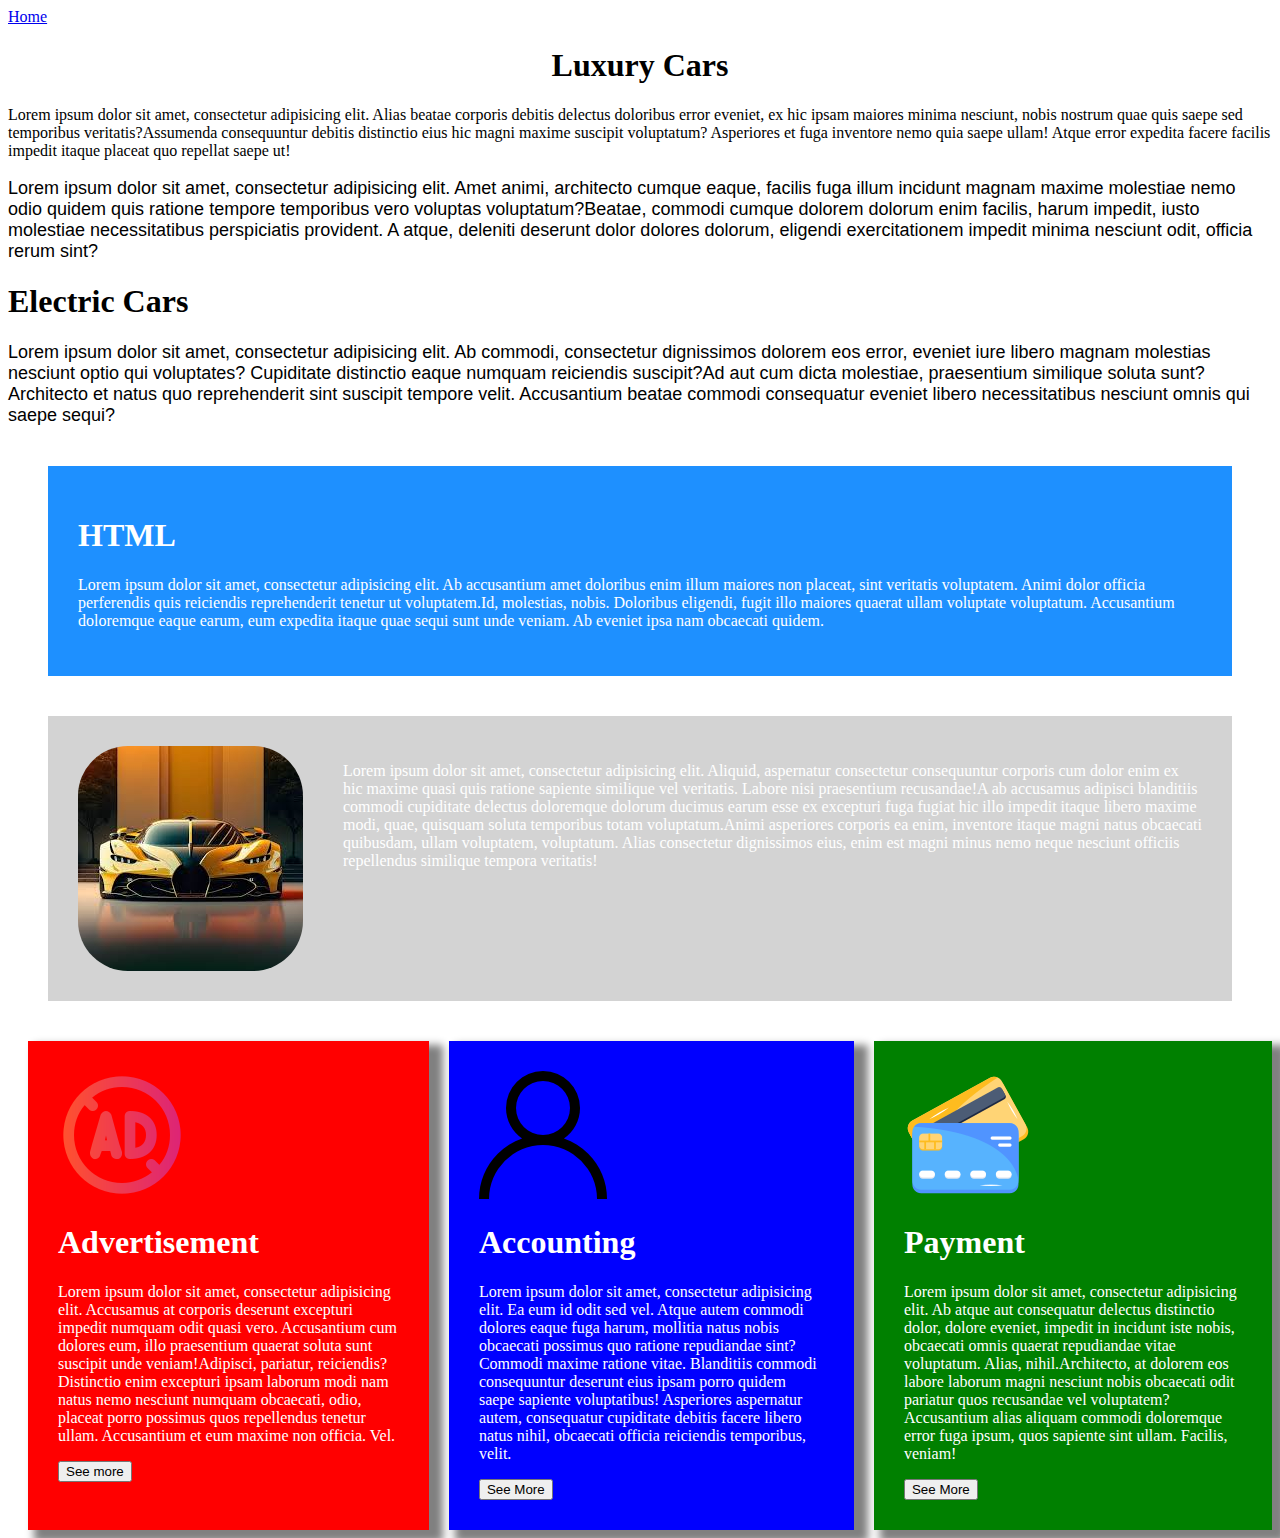
<file: Services.html>
<!doctype html>
<html lang="en">
<head>
    <meta charset="UTF-8">
    <meta name="viewport"
          content="width=device-width, user-scalable=no, initial-scale=1.0, maximum-scale=1.0, minimum-scale=1.0">
    <meta http-equiv="X-UA-Compatible" content="ie=edge">
    <title>Services</title>
    <link rel="icon" href="Assets/service.png">
    <link rel="stylesheet" href="CSS/services.css">
</head>
<body>
<a href="index.html"> Home</a><br>
<h1 id="heading1">Luxury Cars</h1>
<p><span>Lorem ipsum dolor sit amet, consectetur adipisicing elit. Alias beatae corporis debitis delectus doloribus error eveniet, ex hic ipsam maiores minima nesciunt, nobis nostrum quae quis saepe sed temporibus veritatis?</span><span>Assumenda consequuntur debitis distinctio eius hic magni maxime suscipit voluptatum? Asperiores et fuga inventore nemo quia saepe ullam! Atque error expedita facere facilis impedit itaque placeat quo repellat saepe ut!</span></p>
<p class="paragraph"><span>Lorem ipsum dolor sit amet, consectetur adipisicing elit. Amet animi, architecto cumque eaque, facilis fuga illum incidunt magnam maxime molestiae nemo odio quidem quis ratione tempore temporibus vero voluptas voluptatum?</span><span>Beatae, commodi cumque dolorem dolorum enim facilis, harum impedit, iusto molestiae necessitatibus perspiciatis provident. A atque, deleniti deserunt dolor dolores dolorum, eligendi exercitationem impedit minima nesciunt odit, officia rerum sint?</span></p>

<h1>Electric Cars</h1>
<p class="paragraph"><span>Lorem ipsum dolor sit amet, consectetur adipisicing elit. Ab commodi, consectetur dignissimos dolorem eos error, eveniet iure libero magnam molestias nesciunt optio qui voluptates? Cupiditate distinctio eaque numquam reiciendis suscipit?</span><span>Ad aut cum dicta molestiae, praesentium similique soluta sunt? Architecto et natus quo reprehenderit sint suscipit tempore velit. Accusantium beatae commodi consequatur eveniet libero necessitatibus nesciunt omnis qui saepe sequi?</span></p>
<div id="mydevision">
    <h1> HTML</h1>
    <p><span>Lorem ipsum dolor sit amet, consectetur adipisicing elit. Ab accusantium amet doloribus enim illum maiores non placeat, sint veritatis voluptatem. Animi dolor officia perferendis quis reiciendis reprehenderit tenetur ut voluptatem.</span><span>Id, molestias, nobis. Doloribus eligendi, fugit illo maiores quaerat ullam voluptate voluptatum. Accusantium doloremque eaque earum, eum expedita itaque quae sequi sunt unde veniam. Ab eveniet ipsa nam obcaecati quidem.</span></p>

</div>

<div id="test">
    <img src="Assets/car1.jpeg" alt="">
    <p><span>Lorem ipsum dolor sit amet, consectetur adipisicing elit. Aliquid, aspernatur consectetur consequuntur corporis cum dolor enim ex hic maxime quasi quis ratione sapiente similique vel veritatis. Labore nisi praesentium recusandae!</span><span>A ab accusamus adipisci blanditiis commodi cupiditate delectus doloremque dolorum ducimus earum esse ex excepturi fuga fugiat hic illo impedit itaque libero maxime modi, quae, quisquam soluta temporibus totam voluptatum.</span><span>Animi asperiores corporis ea enim, inventore itaque magni natus obcaecati quibusdam, ullam voluptatem, voluptatum. Alias consectetur dignissimos eius, enim est magni minus nemo neque nesciunt officiis repellendus similique tempora veritatis!</span></p>

</div>
<div id="main">

    <div id="advert">
        <img src="Assets/ad.png" alt="">
        <h1>Advertisement</h1>
        <p><span>Lorem ipsum dolor sit amet, consectetur adipisicing elit. Accusamus at corporis deserunt excepturi impedit numquam odit quasi vero. Accusantium cum dolores eum, illo praesentium quaerat soluta sunt suscipit unde veniam!</span><span>Adipisci, pariatur, reiciendis? Distinctio enim excepturi ipsam laborum modi nam natus nemo nesciunt numquam obcaecati, odio, placeat porro possimus quos repellendus tenetur ullam. Accusantium et eum maxime non officia. Vel.</span></p>
        <button> See more</button>
    </div>

    <div id="account">
        <img src="Assets/acc.png">
        <h1>Accounting</h1>
        <p><span>Lorem ipsum dolor sit amet, consectetur adipisicing elit. Ea eum id odit sed vel. Atque autem commodi dolores eaque fuga harum, mollitia natus nobis obcaecati possimus quo ratione repudiandae sint?</span><span>Commodi maxime ratione vitae. Blanditiis commodi consequuntur deserunt eius ipsam porro quidem saepe sapiente voluptatibus! Asperiores aspernatur autem, consequatur cupiditate debitis facere libero natus nihil, obcaecati officia reiciendis temporibus, velit.</span></p>
    <button>See More</button>
    </div>

    <div id="Payment">
        <img src="Assets/pay.png" alt="">
    <h1>Payment</h1>
    <p><span>Lorem ipsum dolor sit amet, consectetur adipisicing elit. Ab atque aut consequatur delectus distinctio dolor, dolore eveniet, impedit in incidunt iste nobis, obcaecati omnis quaerat repudiandae vitae voluptatum. Alias, nihil.</span><span>Architecto, at dolorem eos labore laborum magni nesciunt nobis obcaecati odit pariatur quos recusandae vel voluptatem? Accusantium alias aliquam commodi doloremque error fuga ipsum, quos sapiente sint ullam. Facilis, veniam!</span></p>
<button>See More</button>
        </div>
</div>
</body>
</html>
</file>
<file: CSS/main.css>
h1{
    color: whitesmoke;
    text-align: center;
    font-size: 80px;
    background-color:black ;
    line-height: 100px;
    text-shadow: 12px 4px 12px yellow;
}
h1:hover{
    background-color: lightblue;
    color: green;
}
</file>
<file: CSS/style.css>
img{
    width: 320px;
    height: 250px;
    border-radius: 60px;
}
img:hover{
    opacity: 0.5;
}
body{
    background-color: lightgoldenrodyellow;
}
p{
color: lightblue;
}
</file>
<file: CSS/register.css>
form{
    background-color: lightblue;
    width: 60%;
    margin: auto;
    padding: 30px;
    font-size: 20px;
    border-radius: 10px;
    box-shadow: 12px 12px 8px 8px grey;
}
legend{
    text-align: center;
    font-size: 30px;
    font-family: sans-serif;
    font-weight: bolder;
    color: white;
    text-shadow: 12px 8px 12px gray;
}
input[type=text],input[type=password],input[type=email],input[type=tel],input[type=number],select{
    width: 100%;
    height: 50px;
    margin-top: 20px;
    border-radius: 10px;
    box-shadow: 12px 4px 12px gray;
    border-width: 0;

}
input[type=text]:focus,input[type=password]:focus,input[type=email]:focus,input[type=tel]:focus,input[type=number]:focus{
    background-color: gray;
}
button{
    background-color: green;
    width: 30%;
    height: 50px;
    border-radius: 10px;
    color: white;
    margin: auto;
    display: block;
}
button:hover{
    background-color: gray;
    color: darkred;
}
</file>
<file: CSS/services.css>
#heading1{
    text-align: center;

}
.paragraph{
    font-family: sans-serif;
    font-size: 18px;
}
#mydevision{
    background-color: dodgerblue;
    margin: 40px;
    padding: 30px;
    color: white;
}
#test{
    background-color:lightgray ;
    margin: 40px;
    padding: 30px;
    color: white;
    display: flex;
}
#test img{
   border-radius: 50px;
    margin-right: 40px;

}
#main{

    display: flex;
}
#Payment{
    background-color: green;
    color: white;
    margin-left: 20px;
    padding: 30px;
    box-shadow: 10px 8px 8px 4px gray;
}
#Payment:hover,#advert:hover,#account:hover{
    background-color:gray ;
}

#advert{
    background-color: red;
    color: white;
    margin-left: 20px;
    padding: 30px;
    box-shadow: 10px 8px 8px 4px gray;
}

#account{
    background-color: blue;
    color: white;
    margin-left: 20px;
    padding: 30px;
    box-shadow: 10px 8px 8px 4px gray;

}
</file>
